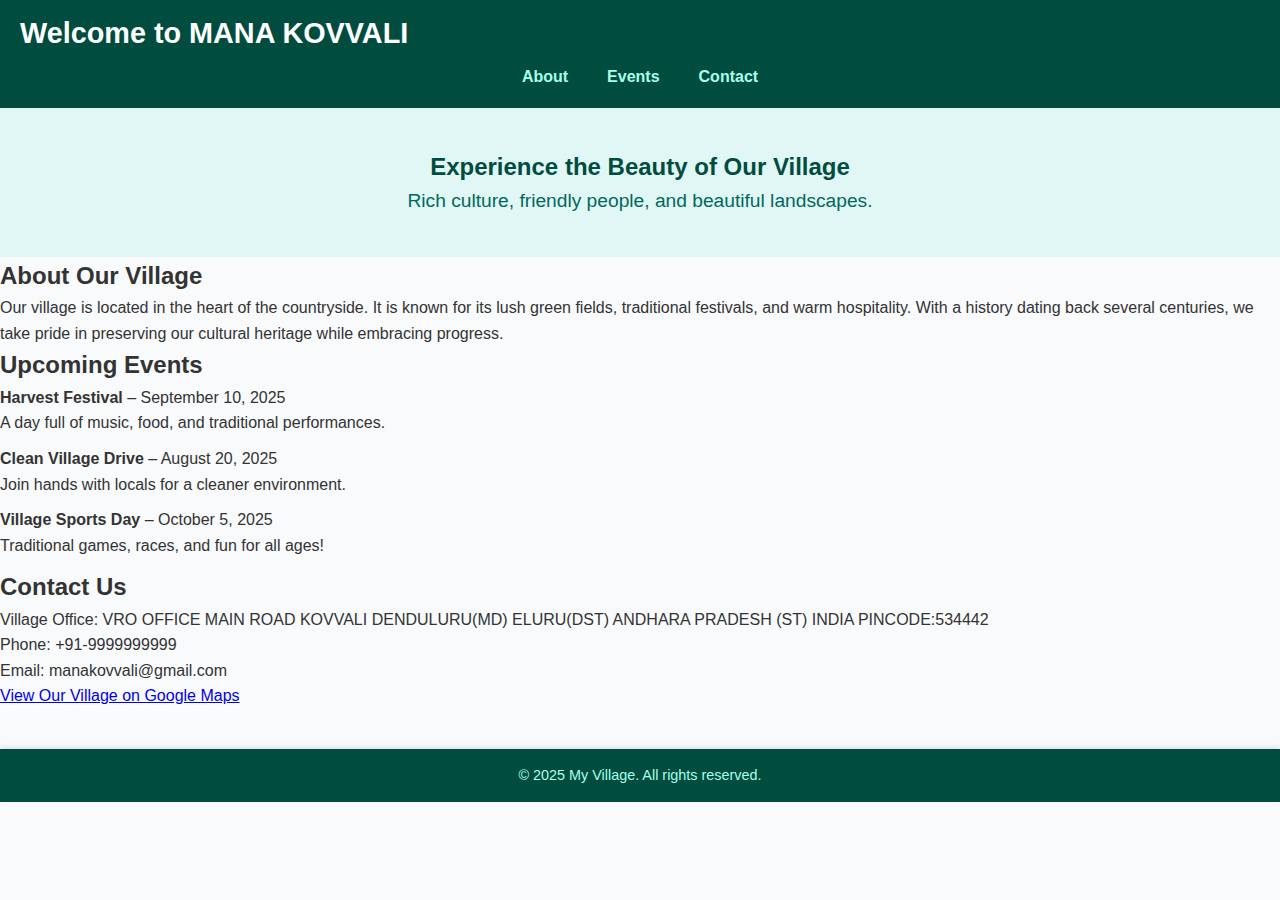
<file: Index.html>
<!DOCTYPE html>
<html lang="en">
<head>
  <meta charset="UTF-8" />
  <meta name="viewport" content="width=device-width, initial-scale=1.0"/>
  <title>My Village - Home</title>
  <link rel="stylesheet" href="style.css" />
</head>
<body>
  <header>
    <h1>Welcome to MANA KOVVALI</h1>
    <nav>
      <a href="#about">About</a>
      <a href="#events">Events</a>
      <a href="#contact">Contact</a>
    </nav>
  </header>

  <section id="hero">
    <h2>Experience the Beauty of Our Village</h2>
    <p>Rich culture, friendly people, and beautiful landscapes.</p>
  </section>

  <section id="about">
    <h2>About Our Village</h2>
    <p>
      Our village is located in the heart of the countryside. It is known for its lush green fields, traditional festivals, and warm hospitality. With a history dating back several centuries, we take pride in preserving our cultural heritage while embracing progress.
    </p>
  </section>

  <section id="events">
    <h2>Upcoming Events</h2>
    <ul class="event-list">
      <li>
        <strong>Harvest Festival</strong> – September 10, 2025<br>
        A day full of music, food, and traditional performances.
      </li>
      <li>
        <strong>Clean Village Drive</strong> – August 20, 2025<br>
        Join hands with locals for a cleaner environment.
      </li>
      <li>
        <strong>Village Sports Day</strong> – October 5, 2025<br>
        Traditional games, races, and fun for all ages!
      </li>
    </ul>
  </section>

  <section id="contact">
    <h2>Contact Us</h2>
    <p>Village Office: VRO OFFICE MAIN ROAD KOVVALI DENDULURU(MD) ELURU(DST) ANDHARA PRADESH (ST) INDIA PINCODE:534442 <br>
    Phone: +91-9999999999<br>
    Email: manakovvali@gmail.com</p>
	
     <a href="https://www.google.com/maps/search/?api=1&query=Kovvali,+Andhra+Pradesh" target="_blank">
      View Our Village on Google Maps
    </a>
  </p>
  </section>

  <footer>
    <p>&copy; 2025 My Village. All rights reserved.</p>
  </footer>
</body>
</html>
</file>
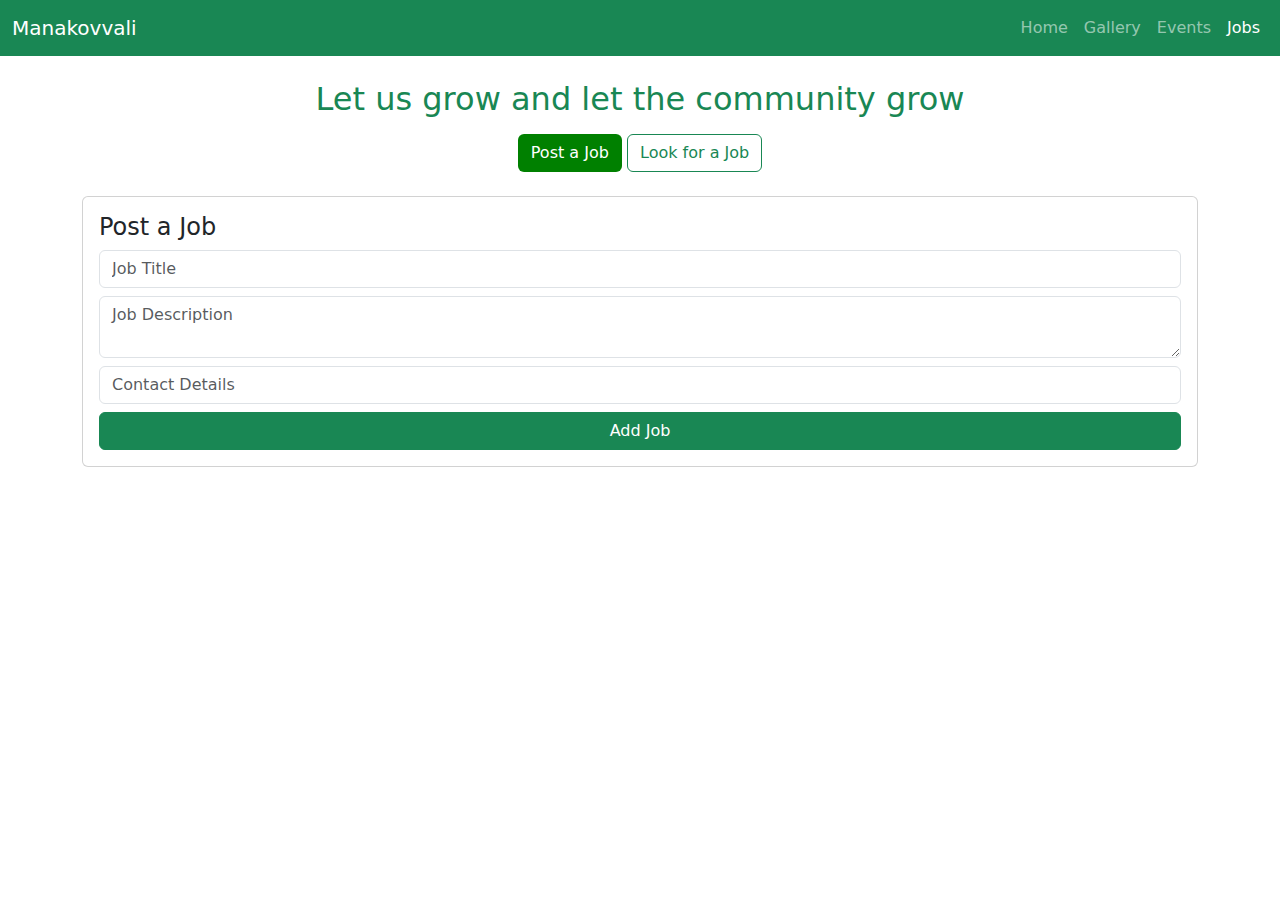
<file: jobs.html>
<!DOCTYPE html>
<html lang="en">
<head>
<meta charset="UTF-8">
<meta name="viewport" content="width=device-width, initial-scale=1">
<title>Jobs - Manakovvali</title>
<link href="https://cdn.jsdelivr.net/npm/bootstrap@5.3.3/dist/css/bootstrap.min.css" rel="stylesheet">
<style>
  .active-btn { background-color: green; color: white; }
  .job-card { border-left: 5px solid green; margin-bottom: 15px; background: #f8fff8; padding: 15px; border-radius: 5px; }
</style>
</head>
<body>

<!-- Navbar -->
<nav class="navbar navbar-expand-lg navbar-dark bg-success">
  <div class="container-fluid">
    <a class="navbar-brand" href="index.html">Manakovvali</a>
    <div class="collapse navbar-collapse">
      <ul class="navbar-nav ms-auto">
        <li class="nav-item"><a class="nav-link" href="index.html">Home</a></li>
        <li class="nav-item"><a class="nav-link" href="gallery.html">Gallery</a></li>
        <li class="nav-item"><a class="nav-link" href="events.html">Events</a></li>
        <li class="nav-item"><a class="nav-link active" href="jobs.html">Jobs</a></li>
      </ul>
    </div>
  </div>
</nav>

<!-- Title -->
<div class="container mt-4">
  <h2 class="text-center text-success">Let us grow and let the community grow</h2>

  <!-- Toggle Buttons -->
  <div class="text-center mt-3">
    <button id="postJobBtn" class="btn active-btn" onclick="showPostJob()">Post a Job</button>
    <button id="lookJobBtn" class="btn btn-outline-success" onclick="showLookJob()">Look for a Job</button>
  </div>

  <!-- Post Job Form -->
  <div class="mt-4" id="postJobSection">
    <div class="card p-3">
      <h4>Post a Job</h4>
      <input type="text" id="jobTitle" placeholder="Job Title" class="form-control mb-2">
      <textarea id="jobDesc" placeholder="Job Description" class="form-control mb-2"></textarea>
      <input type="text" id="jobContact" placeholder="Contact Details" class="form-control mb-2">
      <button class="btn btn-success" onclick="addJob()">Add Job</button>
    </div>
  </div>

  <!-- Look for Job Section -->
  <div class="mt-4" id="lookJobSection" style="display:none;">
    <h4>Available Jobs</h4>
    <div id="jobsContainer"></div>
  </div>
</div>

<script>
const scriptURL = "https://script.googleusercontent.com/macros/echo?user_content_key=[base64]&lib=M3C7A_t-lJYtyDEUiz-yu5_BXR0lQSv8S"; // Replace with your Google Apps Script URL

function showPostJob() {
  document.getElementById('postJobSection').style.display = 'block';
  document.getElementById('lookJobSection').style.display = 'none';
  document.getElementById('postJobBtn').classList.add('active-btn');
  document.getElementById('lookJobBtn').classList.remove('active-btn');
}

function showLookJob() {
  document.getElementById('postJobSection').style.display = 'none';
  document.getElementById('lookJobSection').style.display = 'block';
  document.getElementById('lookJobBtn').classList.add('active-btn');
  document.getElementById('postJobBtn').classList.remove('active-btn');
  displayJobs();
}

async function addJob() {
  let title = document.getElementById('jobTitle').value.trim();
  let desc = document.getElementById('jobDesc').value.trim();
  let contact = document.getElementById('jobContact').value.trim();

  if (title && desc && contact) {
    await fetch(scriptURL, {
      method: 'POST',
      mode: 'no-cors',
      headers: { 'Content-Type': 'application/json' },
      body: JSON.stringify({ title, desc, contact })
    });
    alert("Job Posted Successfully!");
    document.getElementById('jobTitle').value = '';
    document.getElementById('jobDesc').value = '';
    document.getElementById('jobContact').value = '';
  } else {
    alert("Please fill all fields!");
  }
}

async function displayJobs() {
  let container = document.getElementById('jobsContainer');
  container.innerHTML = '<p>Loading jobs...</p>';
  let res = await fetch(scriptURL);
  let jobs = await res.json();
  container.innerHTML = '';
  if (jobs.length === 0) {
    container.innerHTML = '<p>No jobs available right now.</p>';
  } else {
    jobs.reverse().forEach(job => {
      container.innerHTML += `
        <div class="job-card">
          <h5>${job.title}</h5>
          <p>${job.desc}</p>
          <p><b>Contact:</b> ${job.contact}</p>
        </div>
      `;
    });
  }
}

document.addEventListener('DOMContentLoaded', displayJobs);
</script>

<script src="https://cdn.jsdelivr.net/npm/bootstrap@5.3.3/dist/js/bootstrap.bundle.min.js"></script>
</body>
</html>
</file>
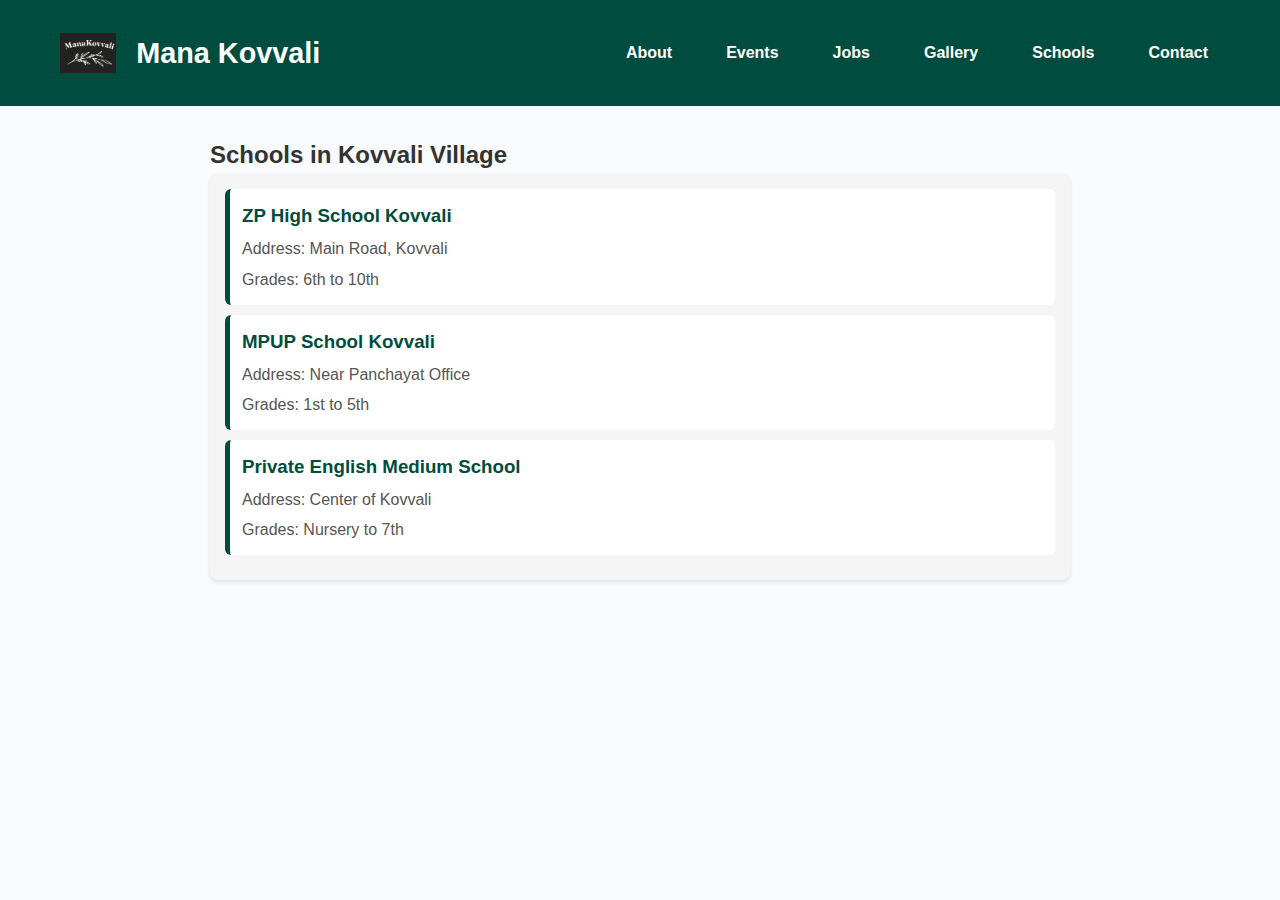
<file: schools.html>
<!DOCTYPE html>
<html lang="en">
<head>
  <meta charset="UTF-8">
  <meta name="viewport" content="width=device-width, initial-scale=1.0">
  <title>Kovvali Village Schools - Mana Kovvali</title>
  <link rel="stylesheet" href="style.css">
  <style>
    body {
      font-family: Arial, sans-serif;
      margin: 0;
    }
    header {
      background-color: #004d40;
      color: white;
      padding: 10px 20px;
      position: sticky;
      top: 0;
      z-index: 1000;
    }
    .header-container {
      display: flex;
      justify-content: space-between;
      align-items: center;
      max-width: 1200px;
      margin: auto;
    }
    header h1 {
      margin: 0;
      display: flex;
      align-items: center;
      gap: 10px;
    }
    .site-logo {
      height: 40px;
    }
    #navbar a {
      color: white;
      text-decoration: none;
      margin-left: 15px;
      font-weight: bold;
    }
    #navbar a:hover {
      text-decoration: underline;
    }
    .content {
      max-width: 900px;
      margin: 30px auto;
      padding: 0 20px;
    }
    .school-list {
      background: #f5f5f5;
      padding: 15px;
      border-radius: 8px;
      box-shadow: 0 2px 4px rgba(0,0,0,0.1);
    }
    .school {
      background: white;
      padding: 12px;
      border-radius: 6px;
      margin-bottom: 10px;
      border-left: 5px solid #004d40;
    }
    .school h3 {
      margin: 0;
      color: #004d40;
    }
    .school p {
      margin: 5px 0 0;
      color: #555;
    }
  </style>
</head>
<body>

  <header>
    <div class="container header-container">

      <h1><img src="logo.png" alt="Mana Kovvali Logo" class="site-logo" /> Mana Kovvali</h1>
      <nav id="navbar">
        <a href="index.html#about">About</a>
        <a href="index.html#events">Events</a>

        <a href="jobs.html">Jobs</a>
        <a href="index.html#gallery">Gallery</a>
        <a href="schools.html">Schools</a>
        <a href="index.html#contact">Contact</a>
      </nav>
    </div>
  </header>

<div class="content">
  <h2>Schools in Kovvali Village</h2>
  <div class="school-list">
    <div class="school">
      <h3>ZP High School Kovvali</h3>
      <p>Address: Main Road, Kovvali</p>
      <p>Grades: 6th to 10th</p>
    </div>
    <div class="school">
      <h3>MPUP School Kovvali</h3>
      <p>Address: Near Panchayat Office</p>
      <p>Grades: 1st to 5th</p>
    </div>
    <div class="school">
      <h3>Private English Medium School</h3>
      <p>Address: Center of Kovvali</p>
      <p>Grades: Nursery to 7th</p>
    </div>
  </div>
</div>

</body>
</html>
</file>
<file: style.css>
/* Reset some basics */
* {
  box-sizing: border-box;
  margin: 0;
  padding: 0;
  font-family: 'Segoe UI', Tahoma, Geneva, Verdana, sans-serif;
  scroll-behavior: smooth;
}

body {
  background: #f8fafc;
  color: #333;
  line-height: 1.6;
}

.container {
  max-width: 900px;
  margin: 0 auto;
  padding: 20px;
}

/* Header */
header {
  background-color: #004d40; /* Dark at top */
  color: #fff; /* White text at top */
  position: sticky;
  top: 0;
  z-index: 1000;
  padding: 10px 20px;
  transition: background-color 0.3s ease, color 0.3s ease;
}

#navbar a {
  color: #fff; /* Default white links */
  text-decoration: none;
  transition: color 0.3s ease;
}

header.scrolled {
  background-color: #e0f2f1; /* Light background */
  color: #004d40; /* Dark green text */
}

header.scrolled #navbar a {
  color: #004d40; /* Dark green links */
}

#navbar a:hover {
  text-decoration: underline;
}
section {
  scroll-margin-top: 80px; /* same as header height */
}

.header-container {
  display: flex;
  justify-content: space-between; /* Logo left, nav right */
  align-items: center;
  max-width: 1200px; /* Optional: center content */
  margin: 0 auto;
}

header h1 {
  display: flex;
  align-items: center;
  font-size: 1.5rem;
  margin: 0;
}

.site-logo {
  height: 40px; /* Adjust logo size */
  margin-right: 10px;
}

#navbar {
  display: flex;
  gap: 15px;
}

#navbar a {
  color: #fff;
  text-decoration: none;
  font-weight: bold;
}

#navbar a:hover {
  text-decoration: underline;
}


header h1 {
  font-weight: 700;
  font-size: 1.8rem;
  flex: 1 1 100%;
  margin: 0;
}

nav {
  display: flex;
  gap: 15px;
  justify-content: center;
  flex: 1 1 100%;
}

nav a {
  color: #a7ffeb;
  text-decoration: none;
  font-weight: 600;
  padding: 8px 12px;
  border-radius: 5px;
  transition: background-color 0.3s ease;
}

nav a:hover {
  background-color: #26a69a;
  color: white;
}


/* Section titles */
.section h2 {
  font-size: 2rem;
  color: #004d40;
  margin-bottom: 15px;
  border-bottom: 3px solid #26a69a;
  padding-bottom: 5px;
}

/* About, Events, Contact */
.section p, .section ul {
  font-size: 1.1rem;
  margin-bottom: 20px;
  color: #555;
}

.event-list li {
  margin-bottom: 10px;
}

/* Gallery slider */
.slider-container {
  position: relative;
  width: 100%;
  overflow: hidden;
  border-radius: 10px;
  box-shadow: 0 6px 15px rgba(0,0,0,0.1);
  margin-top: 20px;
}

.slides {
  display: flex;
  transition: transform 0.5s ease-in-out;
}

.slide {
  min-width: 100%;
  user-select: none;
}

.slide img {
  width: 100%;
  display: block;
  border-radius: 10px;
}

/* Navigation buttons */
.navigation {
  position: absolute;
  top: 50%;
  width: 100%;
  display: flex;
  justify-content: space-between;
  transform: translateY(-50%);
  pointer-events: none;
}

.nav-button {
  background: rgba(0, 77, 64, 0.7);
  border: none;
  color: white;
  font-size: 2rem;
  padding: 10px 15px;
  cursor: pointer;
  pointer-events: auto;
  border-radius: 50%;
  user-select: none;
  transition: background 0.3s ease;
}

.nav-button:hover {
  background: #26a69a;
}

/* Contact */
address {
  font-style: normal;
  font-size: 1.1rem;
  color: #444;
  margin-bottom: 15px;
}

.map-icon {
  display: inline-flex;
  align-items: center;
  gap: 5px;
  color: #004d40;
  font-weight: 600;
  text-decoration: none;
  border: 2px solid #26a69a;
  padding: 5px 10px;
  border-radius: 5px;
  transition: background-color 0.3s ease;
}

.map-icon:hover {
  background-color: #26a69a;
  color: white;
}

.social-icons {
  margin-top: 15px;
}

.facebook-icon {
  font-size: 2rem;
  color: #3b5998;
  text-decoration: none;
  transition: color 0.3s ease;
}

.facebook-icon:hover {
  color: #2d4373;
}

/* Heartfelt note */
.my-notes {
  background-color: #e0f2f1;
  padding: 25px;
  border-radius: 10px;
  margin: 40px 0;
  text-align: center;
}

.my-noteheader {
  font-size: 1.8rem;
  color: #004d40;
  margin-bottom: 15px;
}

.my-notesbody {
  font-style: italic;
  font-size: 1.1rem;
  color: #00796b;
}

/* Footer */
footer {
  background-color: #004d40;
  color: #a7ffeb;
  text-align: center;
  padding: 15px 10px;
  font-size: 0.9rem;
  margin-top: 40px;
  box-shadow: 0 -2px 5px rgba(0,0,0,0.1);
}

footer img {
  margin-top: 8px;
  height: 30px;
  vertical-align: middle;
}

/* Responsive */
@media (max-width: 768px) {
  .header-container {
    flex-direction: column;
  }

  nav {
    flex-wrap: wrap;
  }

  .hero-section {
    padding: 50px 15px;
  }
}

  .my-notes {
    max-width: 700px;
    margin: 40px auto; /* Centers it horizontally */
    background: #f0fdfa;
    border-left: 5px solid #26a69a;
    padding: 25px;
    border-radius: 10px;
    text-align: center; /* Centers the text inside */
    box-shadow: 0 6px 15px rgba(38, 166, 154, 0.1);
  }
  .my-noteheader {
    color: #004d40;
    font-weight: bold;
    margin-bottom: 15px;
  }
  .my-notesbody {
    color: #333;
    font-size: 1.1rem;
    font-style: italic;
    line-height: 1.6;
  }
/* Hero Section */

#hero {
  background: #e0f7f5; /* Light green background for better contrast */
  padding: 40px 20px;
  text-align: center;
}

#hero h2 {
  color: #004d40; /* Dark green heading */
  font-weight: 700;
}

#hero p {
  color: #00695c; /* Medium green for subtext */
  font-size: 1.2rem;
}
/* Fade-in base style */
.fade-section {
  opacity: 0;
  transform: translateY(30px);
  transition: opacity 1s ease-out, transform 1s ease-out;
  will-change: opacity, transform;
}

/* When section becomes visible */
.fade-section.visible {
  opacity: 1;
  transform: translateY(0);
}
</file>
